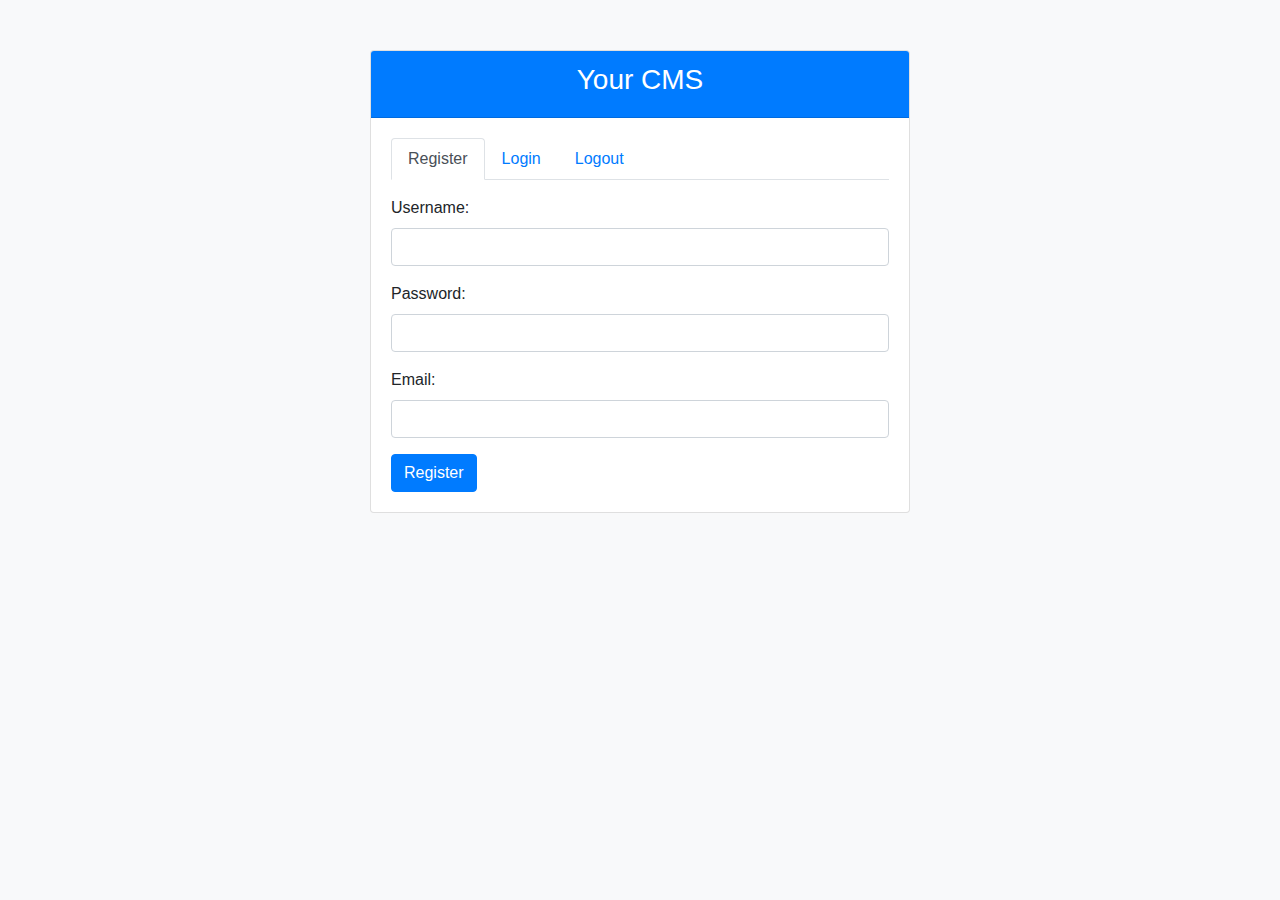
<file: index.html>
<!DOCTYPE html>
<html lang="en">
<head>
    <meta charset="UTF-8">
    <meta name="viewport" content="width=device-width, initial-scale=1.0">
    <title>Your CMS</title>
    <link rel="stylesheet" href="https://stackpath.bootstrapcdn.com/bootstrap/4.5.2/css/bootstrap.min.css">
    <style>
        body {
            background-color: #f8f9fa;
        }

        .container {
            margin-top: 50px;
        }

        .card {
            animation: fadeInUp 1s;
        }

        @keyframes fadeInUp {
            from {
                opacity: 0;
                transform: translateY(20px);
            }
            to {
                opacity: 1;
                transform: translateY(0);
            }
        }
    </style>
</head>
<body>
    <div class="container">
        <div class="row justify-content-center">
            <div class="col-md-6">
                <div class="card">
                    <div class="card-header bg-primary text-white">
                        <h3 class="text-center">Your CMS</h3>
                    </div>
                    <div class="card-body">
                        <ul class="nav nav-tabs" id="tabs" role="tablist">
                            <li class="nav-item">
                                <a class="nav-link active" id="register-tab" data-toggle="tab" href="#register" role="tab" aria-controls="register" aria-selected="true">Register</a>
                            </li>
                            <li class="nav-item">
                                <a class="nav-link" id="login-tab" data-toggle="tab" href="#login" role="tab" aria-controls="login" aria-selected="false">Login</a>
                            </li>
                            <li class="nav-item">
                                <a class="nav-link" id="logout-tab" data-toggle="tab" href="#logout" role="tab" aria-controls="logout" aria-selected="false">Logout</a>
                            </li>
                        </ul>
                        <div class="tab-content mt-3">
                            <div class="tab-pane fade show active" id="register" role="tabpanel" aria-labelledby="register-tab">
                                <form action="register.php" method="post">
                                    <div class="form-group">
                                        <label for="register-username">Username:</label>
                                        <input type="text" class="form-control" id="register-username" name="username" required>
                                    </div>
                                    <div class="form-group">
                                        <label for="register-password">Password:</label>
                                        <input type="password" class="form-control" id="register-password" name="password" required>
                                    </div>
                                    <div class="form-group">
                                        <label for="register-email">Email:</label>
                                        <input type="email" class="form-control" id="register-email" name="email" required>
                                    </div>
                                    <button type="submit" class="btn btn-primary">Register</button>
                                </form>
                            </div>
                            <div class="tab-pane fade" id="login" role="tabpanel" aria-labelledby="login-tab">
                                <form action="login.php" method="post">
                                    <div class="form-group">
                                        <label for="login-username">Username:</label>
                                        <input type="text" class="form-control" id="login-username" name="username" required>
                                    </div>
                                    <div class="form-group">
                                        <label for="login-password">Password:</label>
                                        <input type="password" class="form-control" id="login-password" name="password" required>
                                    </div>
                                    <button type="submit" class="btn btn-primary">Login</button>
                                </form>
                            </div>
                            <div class="tab-pane fade" id="logout" role="tabpanel" aria-labelledby="logout-tab">
                                <form action="logout.php" method="post">
                                    <button type="submit" class="btn btn-primary">Logout</button>
                                </form>
                            </div>
                        </div>
                    </div>
                </div>
            </div>
        </div>
    </div>
    <script src="https://code.jquery.com/jquery-3.5.1.slim.min.js"></script>
    <script src="https://cdn.jsdelivr.net/npm/@popperjs/core@2.10.2/dist/umd/popper.min.js"></script>
    <script src="https://stackpath.bootstrapcdn.com/bootstrap/4.5.2/js/bootstrap.min.js"></script>
</body>
</html>
</file>
